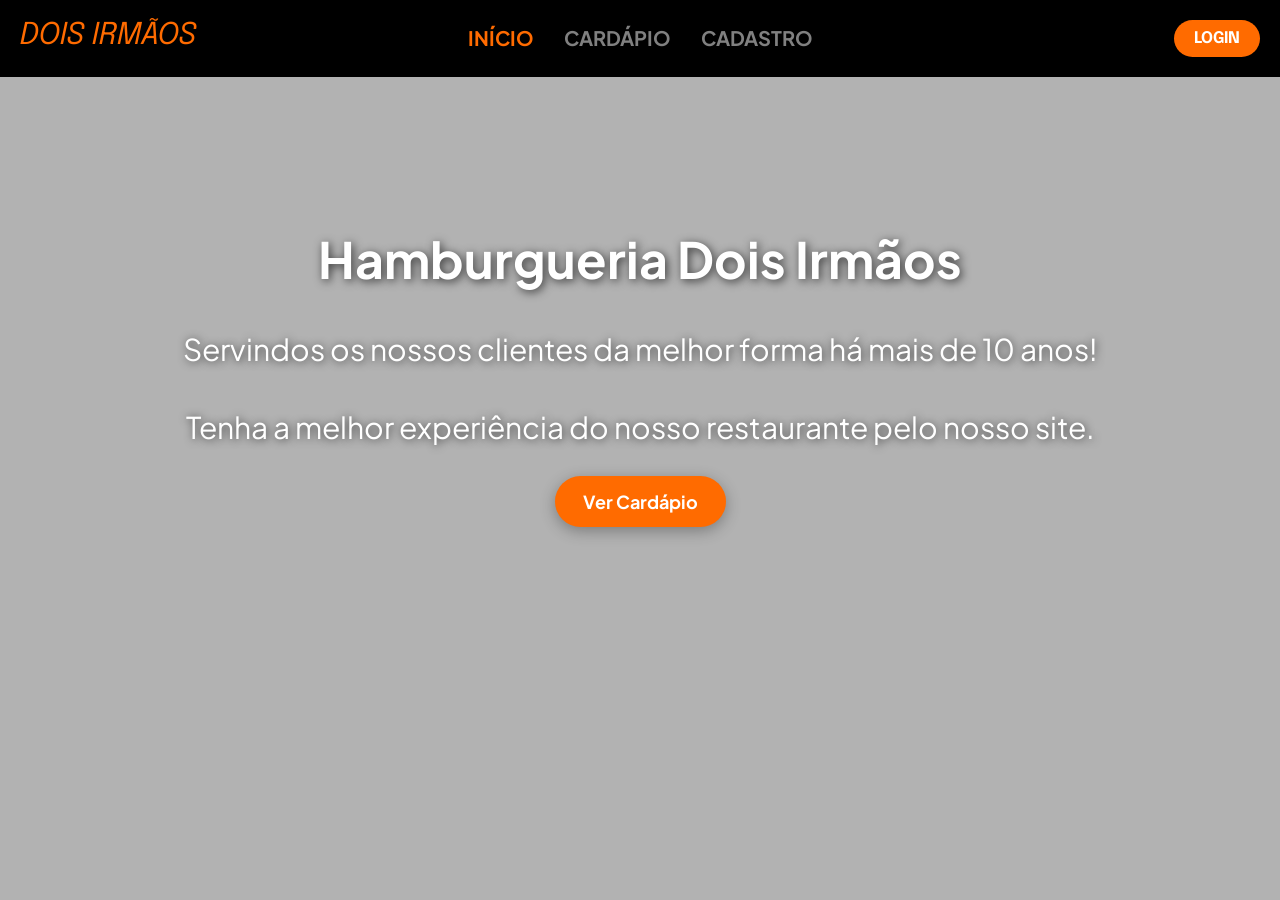
<file: index.html>
<!DOCTYPE html>
<html lang="pt-br">
<head>
    <meta charset="UTF-8">
    <meta name="viewport" content="width=device-width, initial-scale=1.0">
    <title>DOIS IRMÃOS</title>
    <link rel="preconnect" href="https://fonts.googleapis.com">
    <link rel="preconnect" href="https://fonts.gstatic.com/" crossorigin>
    <link href="https://fonts.googleapis.com/css2?family=Epilogue:ital,wght@0,400;0,700;0,800;0,900;1,700;1,800;1,900&family=Plus+Jakarta+Sans:wght@300;400;500;600;700&display=swap" rel="stylesheet">
    <link rel="stylesheet" href="./css/style.css">
</head>
<body>
    <nav class="Navegacao">
        <p>DOIS IRMÃOS</p>

        <div class="links">
        <a href="index.html" class="active">INÍCIO</a>
        <a href="./pages/cardapio.html">CARDÁPIO</a>
        <a href="./pages/cadastro.html">CADASTRO</a>
        </div>
        <a class="Login" href="./login.html">LOGIN</a>
    </nav>

    <div class="Texto">
    <h1>Hamburgueria Dois Irmãos</h1>
 
    <p>Servindos os nossos clientes da melhor forma há mais de 10 anos!</p>
    <p>Tenha a melhor experiência do nosso restaurante pelo nosso site.</p>

    <a href="./pages/cardapio.html" class="btn-cardapio">Ver Cardápio</a>
    </div>


</body>
</html>
</file>
<file: css/style.css>
* {
    padding: 0;
    margin: 0;
    box-sizing: border-box;
}

nav{

    background-color: black;
    color: #FF6B00;
    font-family: 'Epilogue', sans-serif;
    font-size: 30px;
    padding: 20px 20px;
    
}

.navbar {
    justify-content: space-between;
    position: relative; /* importante */
    display: flex;
    align-items: center;
    padding: 40px 40px;
    background-color: black;
}

.links {
    position: absolute;
    left: 50%;
    transform: translateX(-50%);
    margin-top: 5px;
    
    display: flex;
    gap: 30px;
    list-style: none;
}

.links a{
    font-weight: bold;
    color: grey;
    text-decoration: none;
    font-family: 'Plus Jakarta Sans', sans-serif;;
    font-size: 20px;
    transition: ease 0.3s;
}

.links a:hover{
    color: orange;
}

.links a.active{
    color: #FF6B00;
}


.Navegacao {
    display: flex;
    justify-content: space-between
}

.Navegacao p{
    font-style: italic;
}

.Login  {
    background: #FF6B00;
    color: white;
    text-decoration: none;
    border-radius: 25px;
    padding: 10px 20px;
    font-size: 16px;
    font-weight: bold;
    box-shadow: 0 4px 15px rgba(0,0,0,0.3);
    transition: all 0.3s ease;
}

.Login:hover{
    transform: translateY(-2px) scale(1.05);
    box-shadow: 0 6px 20px rgba(255,107,0,0.6);
}
body {
    min-height: 100vh; /* garante altura total da tela */
    
    background-color: rgba(0, 0, 0, 0.3);
    background-image: url(https://minervafoods.com/wp-content/uploads/2023/09/HamburguerAlcatraComBacon_1-scaled.jpg);
    background-blend-mode: darken;
    background-size: cover;
    background-repeat: no-repeat;
    background-position: center;

    text-align: center;
    color: white;
    font-family: 'Plus Jakarta Sans', sans-serif;
}

.Texto h1 {
    margin-top: 150px;
    font-size: 50px;
    text-shadow: 2px 2px 10px rgba(0,0,0,0.7);
}

.Texto p {

    font-size: 30px;
    margin-top: 40px;
    text-shadow: 1px 1px 8px rgba(0,0,0,0.7);
}

.btn-cardapio {
    display: inline-block;
    margin-top: 30px;
    padding: 14px 28px;
    background: #FF6B00;
    color: white;
    text-decoration: none;
    font-weight: bold;
    border-radius: 30px;
    font-size: 18px;
    box-shadow: 0 4px 15px rgba(0,0,0,0.3);
    transition: all 0.3s ease;
}

.btn-cardapio:hover {
    transform: translateY(-3px) scale(1.05);
    box-shadow: 0 6px 20px rgba(255,107,0,0.6);
}

@media (max-width: 768px) {
    .Navegacao {
        flex-direction: column;
        align-items: center;
        gap: 12px;
        font-size: 22px;
        padding: 15px;
    }

    .Navegacao .links {
        position: static;
        transform: none;
        flex-wrap: wrap;
        justify-content: center;
        gap: 15px;
    }

    .Navegacao .links a {
        font-size: 16px;
    }

    .Texto h1 {
        margin-top: 60px;
        font-size: 32px;
        padding: 0 15px;
    }

    .Texto p {
        font-size: 18px;
        margin-top: 20px;
        padding: 0 15px;
    }
}
</file>
